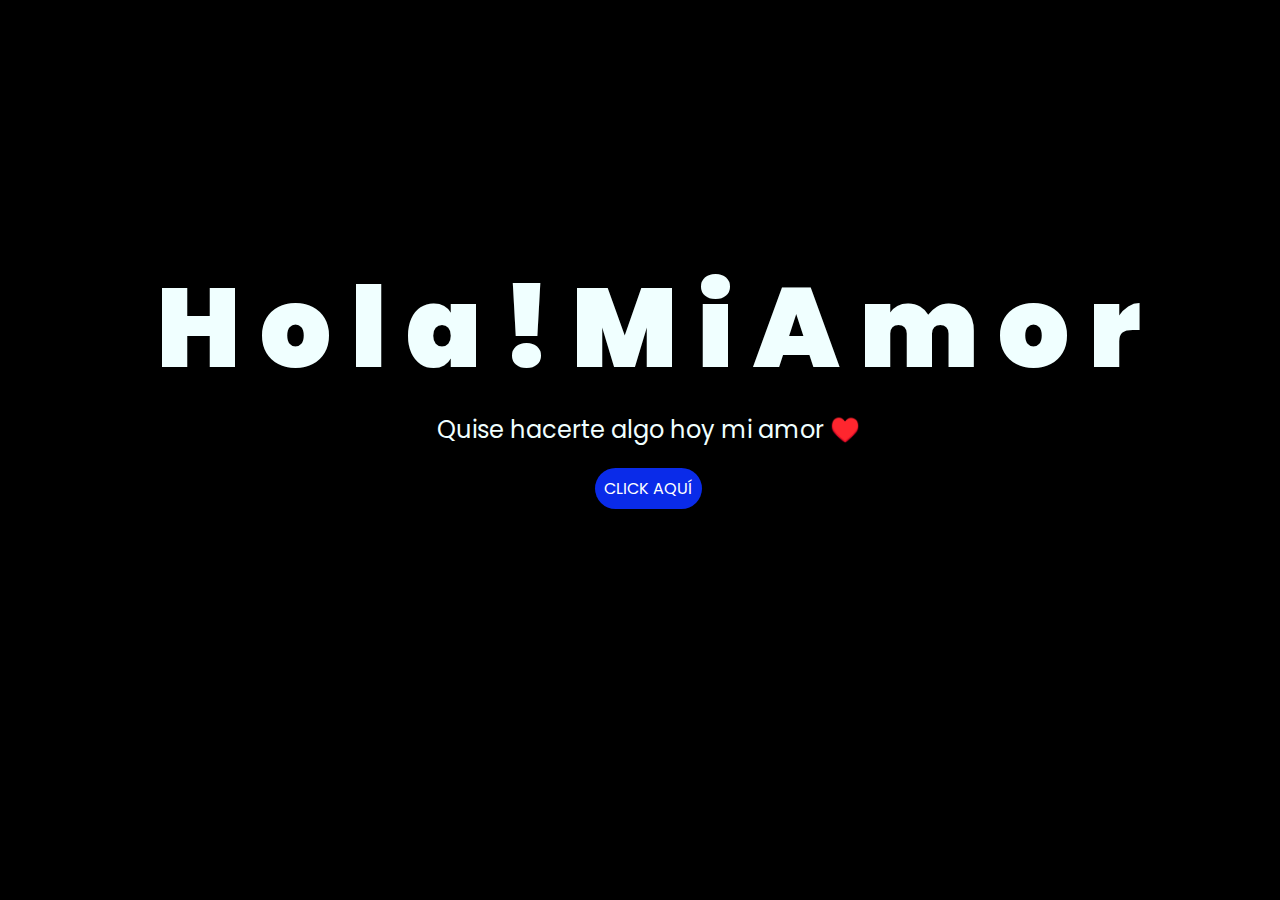
<file: index.html>
<!DOCTYPE html>
<html lang="es">

<head>
    <meta charset="UTF-8">
    <meta http-equiv="X-UA-Compatible" content="IE=edge">
    <meta name="viewport" content="width=device-width, initial-scale=1.0">
    <link rel="stylesheet" href="css/style.css">
    <link rel="icon" href="img/flowers.png" type="image/x-icon">
    <title>Flowers</title>
</head>

<body>
    <div class="greetings">
        <span>H</span>
        <span>o</span>
        <span>l</span>
        <span>a</span>
        <span>!</span>
        <span> </span>
        <span>M</span>
        <span>i</span>
        <span> </span>
        <span>A</span>
        <span>m</span>
        <span>o</span>
        <span>r</span>
    </div>
    <div class="description">
        <span>Quise hacerte algo hoy mi amor ♥️</span>
    </div>
    <div class="button">
        <button class="botones">
            <a href="flower.html" style="color: #fff;">CLICK AQUÍ</a>
        </button>
    </div>

</body>

</html>
</file>
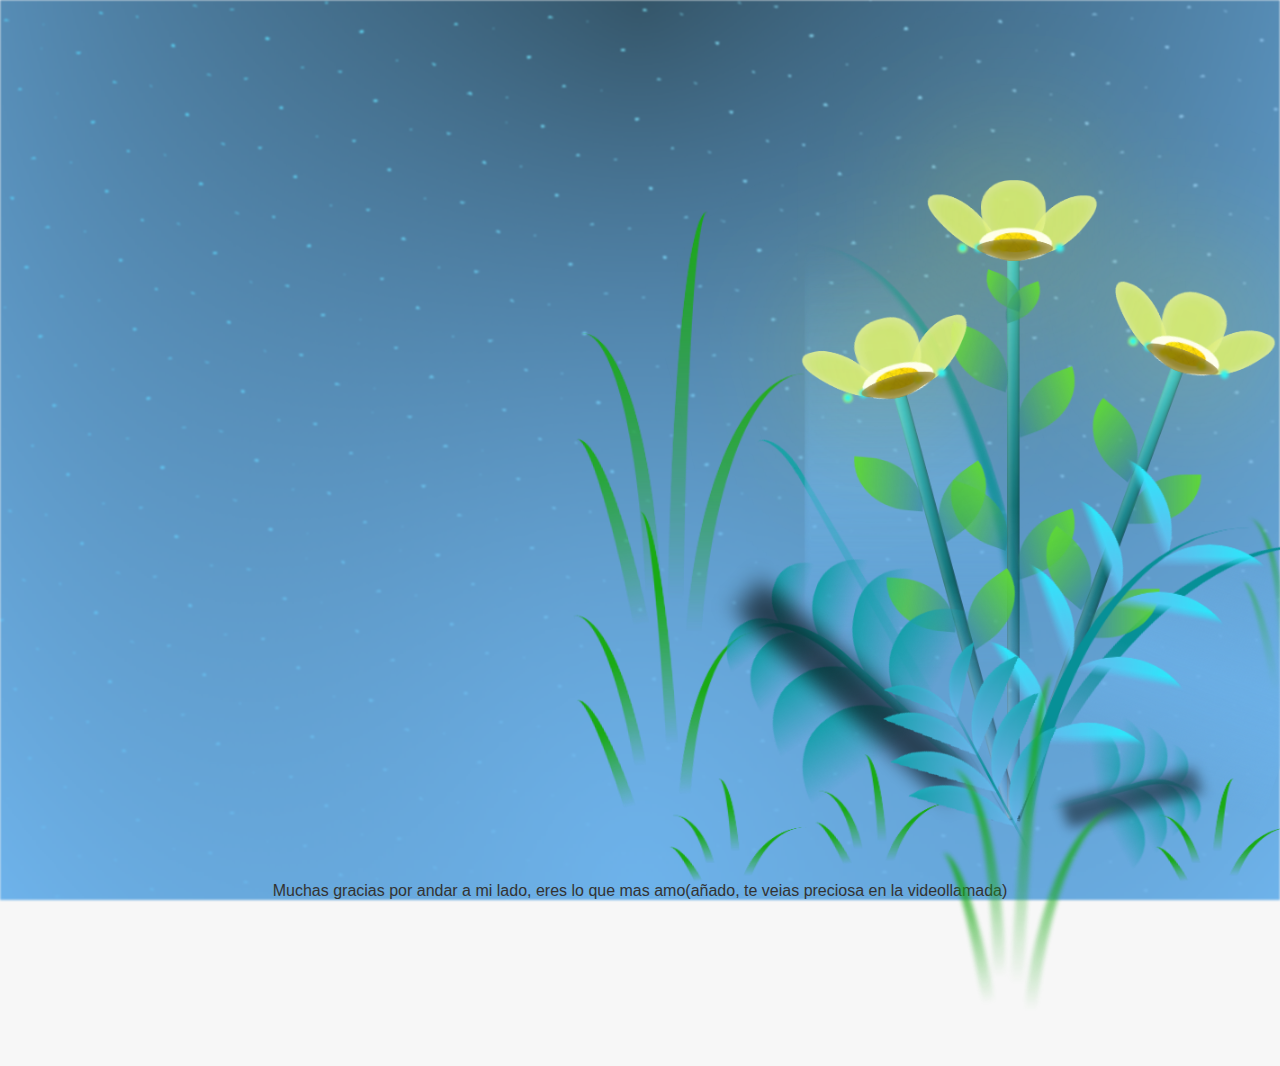
<file: flower.html>
<!DOCTYPE html>
<html lang="es">
  <head>
    <meta charset="UTF-8" />
    <meta http-equiv="X-UA-Compatible" content="IE=edge" />
    <meta name="viewport" content="width=device-width, initial-scale=1.0" />
    <link rel="stylesheet" href="css/main.css" />
    <link rel="icon" href="img/flowers.png" type="image/x-icon" />
    <title>Flower</title>
  </head>
  <body class="container">
    <audio src="sound/ChristianBasso&HaienQiu-Flowers.mp3" autoplay></audio>
    <div id="lyrics">
     
    </div>
    <h1 class="titulo">Una flor para otra flor (mi hermosa noviecita) KJSKJA </h1> <br> <br>
      Muchas gracias por andar a mi lado, eres lo que mas amo(añado, te veias preciosa en la videollamada)</h1>
  
    <div class="night"></div>
    <div class="flowers">
      <div class="flower flower--1">
        <div class="flower__leafs flower__leafs--1">
          <div class="flower__leaf flower__leaf--1"></div>
          <div class="flower__leaf flower__leaf--2"></div>
          <div class="flower__leaf flower__leaf--3"></div>
          <div class="flower__leaf flower__leaf--4"></div>
          <div class="flower__white-circle"></div>

          <div class="flower__light flower__light--1"></div>
          <div class="flower__light flower__light--2"></div>
          <div class="flower__light flower__light--3"></div>
          <div class="flower__light flower__light--4"></div>
          <div class="flower__light flower__light--5"></div>
          <div class="flower__light flower__light--6"></div>
          <div class="flower__light flower__light--7"></div>
          <div class="flower__light flower__light--8"></div>
        </div>
        <div class="flower__line">
          <div class="flower__line__leaf flower__line__leaf--1"></div>
          <div class="flower__line__leaf flower__line__leaf--2"></div>
          <div class="flower__line__leaf flower__line__leaf--3"></div>
          <div class="flower__line__leaf flower__line__leaf--4"></div>
          <div class="flower__line__leaf flower__line__leaf--5"></div>
          <div class="flower__line__leaf flower__line__leaf--6"></div>
        </div>
      </div>

      <div class="flower flower--2">
        <div class="flower__leafs flower__leafs--2">
          <div class="flower__leaf flower__leaf--1"></div>
          <div class="flower__leaf flower__leaf--2"></div>
          <div class="flower__leaf flower__leaf--3"></div>
          <div class="flower__leaf flower__leaf--4"></div>
          <div class="flower__white-circle"></div>

          <div class="flower__light flower__light--1"></div>
          <div class="flower__light flower__light--2"></div>
          <div class="flower__light flower__light--3"></div>
          <div class="flower__light flower__light--4"></div>
          <div class="flower__light flower__light--5"></div>
          <div class="flower__light flower__light--6"></div>
          <div class="flower__light flower__light--7"></div>
          <div class="flower__light flower__light--8"></div>
        </div>
        <div class="flower__line">
          <div class="flower__line__leaf flower__line__leaf--1"></div>
          <div class="flower__line__leaf flower__line__leaf--2"></div>
          <div class="flower__line__leaf flower__line__leaf--3"></div>
          <div class="flower__line__leaf flower__line__leaf--4"></div>
        </div>
      </div>

      <div class="flower flower--3">
        <div class="flower__leafs flower__leafs--3">
          <div class="flower__leaf flower__leaf--1"></div>
          <div class="flower__leaf flower__leaf--2"></div>
          <div class="flower__leaf flower__leaf--3"></div>
          <div class="flower__leaf flower__leaf--4"></div>
          <div class="flower__white-circle"></div>

          <div class="flower__light flower__light--1"></div>
          <div class="flower__light flower__light--2"></div>
          <div class="flower__light flower__light--3"></div>
          <div class="flower__light flower__light--4"></div>
          <div class="flower__light flower__light--5"></div>
          <div class="flower__light flower__light--6"></div>
          <div class="flower__light flower__light--7"></div>
          <div class="flower__light flower__light--8"></div>
        </div>
        <div class="flower__line">
          <div class="flower__line__leaf flower__line__leaf--1"></div>
          <div class="flower__line__leaf flower__line__leaf--2"></div>
          <div class="flower__line__leaf flower__line__leaf--3"></div>
          <div class="flower__line__leaf flower__line__leaf--4"></div>
        </div>
      </div>

      <div class="grow-ans" style="--d: 1.2s">
        <div class="flower__g-long">
          <div class="flower__g-long__top"></div>
          <div class="flower__g-long__bottom"></div>
        </div>
      </div>

      <div class="growing-grass">
        <div class="flower__grass flower__grass--1">
          <div class="flower__grass--top"></div>
          <div class="flower__grass--bottom"></div>
          <div class="flower__grass__leaf flower__grass__leaf--1"></div>
          <div class="flower__grass__leaf flower__grass__leaf--2"></div>
          <div class="flower__grass__leaf flower__grass__leaf--3"></div>
          <div class="flower__grass__leaf flower__grass__leaf--4"></div>
          <div class="flower__grass__leaf flower__grass__leaf--5"></div>
          <div class="flower__grass__leaf flower__grass__leaf--6"></div>
          <div class="flower__grass__leaf flower__grass__leaf--7"></div>
          <div class="flower__grass__leaf flower__grass__leaf--8"></div>
          <div class="flower__grass__overlay"></div>
        </div>
      </div>

      <div class="growing-grass">
        <div class="flower__grass flower__grass--2">
          <div class="flower__grass--top"></div>
          <div class="flower__grass--bottom"></div>
          <div class="flower__grass__leaf flower__grass__leaf--1"></div>
          <div class="flower__grass__leaf flower__grass__leaf--2"></div>
          <div class="flower__grass__leaf flower__grass__leaf--3"></div>
          <div class="flower__grass__leaf flower__grass__leaf--4"></div>
          <div class="flower__grass__leaf flower__grass__leaf--5"></div>
          <div class="flower__grass__leaf flower__grass__leaf--6"></div>
          <div class="flower__grass__leaf flower__grass__leaf--7"></div>
          <div class="flower__grass__leaf flower__grass__leaf--8"></div>
          <div class="flower__grass__overlay"></div>
        </div>
      </div>

      <div class="grow-ans" style="--d: 2.4s">
        <div class="flower__g-right flower__g-right--1">
          <div class="leaf"></div>
        </div>
      </div>

      <div class="grow-ans" style="--d: 2.8s">
        <div class="flower__g-right flower__g-right--2">
          <div class="leaf"></div>
        </div>
      </div>

      <div class="grow-ans" style="--d: 2.8s">
        <div class="flower__g-front">
          <div
            class="flower__g-front__leaf-wrapper flower__g-front__leaf-wrapper--1"
          >
            <div class="flower__g-front__leaf"></div>
          </div>
          <div
            class="flower__g-front__leaf-wrapper flower__g-front__leaf-wrapper--2"
          >
            <div class="flower__g-front__leaf"></div>
          </div>
          <div
            class="flower__g-front__leaf-wrapper flower__g-front__leaf-wrapper--3"
          >
            <div class="flower__g-front__leaf"></div>
          </div>
          <div
            class="flower__g-front__leaf-wrapper flower__g-front__leaf-wrapper--4"
          >
            <div class="flower__g-front__leaf"></div>
          </div>
          <div
            class="flower__g-front__leaf-wrapper flower__g-front__leaf-wrapper--5"
          >
            <div class="flower__g-front__leaf"></div>
          </div>
          <div
            class="flower__g-front__leaf-wrapper flower__g-front__leaf-wrapper--6"
          >
            <div class="flower__g-front__leaf"></div>
          </div>
          <div
            class="flower__g-front__leaf-wrapper flower__g-front__leaf-wrapper--7"
          >
            <div class="flower__g-front__leaf"></div>
          </div>
          <div
            class="flower__g-front__leaf-wrapper flower__g-front__leaf-wrapper--8"
          >
            <div class="flower__g-front__leaf"></div>
          </div>
          <div class="flower__g-front__line"></div>
        </div>
      </div>

      <div class="grow-ans" style="--d: 3.2s">
        <div class="flower__g-fr">
          <div class="leaf"></div>
          <div class="flower__g-fr__leaf flower__g-fr__leaf--1"></div>
          <div class="flower__g-fr__leaf flower__g-fr__leaf--2"></div>
          <div class="flower__g-fr__leaf flower__g-fr__leaf--3"></div>
          <div class="flower__g-fr__leaf flower__g-fr__leaf--4"></div>
          <div class="flower__g-fr__leaf flower__g-fr__leaf--5"></div>
          <div class="flower__g-fr__leaf flower__g-fr__leaf--6"></div>
          <div class="flower__g-fr__leaf flower__g-fr__leaf--7"></div>
          <div class="flower__g-fr__leaf flower__g-fr__leaf--8"></div>
        </div>
      </div>

      <div class="long-g long-g--0">
        <div class="grow-ans" style="--d: 3s">
          <div class="leaf leaf--0"></div>
        </div>
        <div class="grow-ans" style="--d: 2.2s">
          <div class="leaf leaf--1"></div>
        </div>
        <div class="grow-ans" style="--d: 3.4s">
          <div class="leaf leaf--2"></div>
        </div>
        <div class="grow-ans" style="--d: 3.6s">
          <div class="leaf leaf--3"></div>
        </div>
      </div>

      <div class="long-g long-g--1">
        <div class="grow-ans" style="--d: 3.6s">
          <div class="leaf leaf--0"></div>
        </div>
        <div class="grow-ans" style="--d: 3.8s">
          <div class="leaf leaf--1"></div>
        </div>
        <div class="grow-ans" style="--d: 4s">
          <div class="leaf leaf--2"></div>
        </div>
        <div class="grow-ans" style="--d: 4.2s">
          <div class="leaf leaf--3"></div>
        </div>
      </div>

      <div class="long-g long-g--2">
        <div class="grow-ans" style="--d: 4s">
          <div class="leaf leaf--0"></div>
        </div>
        <div class="grow-ans" style="--d: 4.2s">
          <div class="leaf leaf--1"></div>
        </div>
        <div class="grow-ans" style="--d: 4.4s">
          <div class="leaf leaf--2"></div>
        </div>
        <div class="grow-ans" style="--d: 4.6s">
          <div class="leaf leaf--3"></div>
        </div>
      </div>

      <div class="long-g long-g--3">
        <div class="grow-ans" style="--d: 4s">
          <div class="leaf leaf--0"></div>
        </div>
        <div class="grow-ans" style="--d: 4.2s">
          <div class="leaf leaf--1"></div>
        </div>
        <div class="grow-ans" style="--d: 3s">
          <div class="leaf leaf--2"></div>
        </div>
        <div class="grow-ans" style="--d: 3.6s">
          <div class="leaf leaf--3"></div>
        </div>
      </div>

      <div class="long-g long-g--4">
        <div class="grow-ans" style="--d: 4s">
          <div class="leaf leaf--0"></div>
        </div>
        <div class="grow-ans" style="--d: 4.2s">
          <div class="leaf leaf--1"></div>
        </div>
        <div class="grow-ans" style="--d: 3s">
          <div class="leaf leaf--2"></div>
        </div>
        <div class="grow-ans" style="--d: 3.6s">
          <div class="leaf leaf--3"></div>
        </div>
      </div>

      <div class="long-g long-g--5">
        <div class="grow-ans" style="--d: 4s">
          <div class="leaf leaf--0"></div>
        </div>
        <div class="grow-ans" style="--d: 4.2s">
          <div class="leaf leaf--1"></div>
        </div>
        <div class="grow-ans" style="--d: 3s">
          <div class="leaf leaf--2"></div>
        </div>
        <div class="grow-ans" style="--d: 3.6s">
          <div class="leaf leaf--3"></div>
        </div>
      </div>

      <div class="long-g long-g--6">
        <div class="grow-ans" style="--d: 4.2s">
          <div class="leaf leaf--0"></div>
        </div>
        <div class="grow-ans" style="--d: 4.4s">
          <div class="leaf leaf--1"></div>
        </div>
        <div class="grow-ans" style="--d: 4.6s">
          <div class="leaf leaf--2"></div>
        </div>
        <div class="grow-ans" style="--d: 4.8s">
          <div class="leaf leaf--3"></div>
        </div>
      </div>

      <div class="long-g long-g--7">
        <div class="grow-ans" style="--d: 3s">
          <div class="leaf leaf--0"></div>
        </div>
        <div class="grow-ans" style="--d: 3.2s">
          <div class="leaf leaf--1"></div>
        </div>
        <div class="grow-ans" style="--d: 3.5s">
          <div class="leaf leaf--2"></div>
        </div>
        <div class="grow-ans" style="--d: 3.6s">
          <div class="leaf leaf--3"></div>
        </div>
      </div>
    </div>
    <script src="anim.js"></script>
    <script src="main.js"></script>
  </body>
</html>
</file>
<file: css/style.css>
@import url('https://fonts.googleapis.com/css2?family=Poppins:ital,wght@0,500;1,900&display=swap');
*{
    font-family: 'Poppins',cursive;
}
body{
    color: azure;
    width: 100%;
    height: 82vh;
    display: flex;
    flex-direction: column;
    align-items: center;
    justify-content: center;
    background-color: black;
    /* padding-top: -30; */
}

.botones{
    padding: 9px;
    border-radius: 80px;
    background-color: transparent;
    border: none;
}

.botones a{
    background-color: #0a2be9;
    padding: 9px;
    border-radius: 80px;
    -webkit-border-radius: 80px;
    -moz-border-radius: 80px;
    -ms-border-radius: 80px;
    -o-border-radius: 80px;

}

.botones a:focus{
    background-color: rgb(50, 194, 194);
}

.greetings{
    font-size: 7rem;
    font-weight: 900;
}
.greetings > span{
    animation: glow 2.5s ease-in-out infinite;
}
@keyframes glow{
    0%, 100%{
        color: #fff;
        text-shadow: 0 0 12px #39c6d6, 0 0 50px #39c6d6, 0 0 100px #39c6d6;
    }
    10%, 90%{
        color: #111;
        text-shadow: none;
    }
}
.greetings > span:nth-child(2){
    animation-delay: .2s ;
}
.greetings > span:nth-child(3){
    animation-delay: .4s ;
}
.greetings > span:nth-child(4){
    animation-delay: .6s;
}
.greetings > span:nth-child(5){
    animation-delay: .8s;
}
.greetings > span:nth-child(6){
    animation-delay: 1s;
}

.description{
    font-size: 1.5rem;
    margin-bottom: 20px;
}

.button a{
    text-decoration: none;
    font-size: 1rem;
    color: #111;
}

@media screen and (max-width:574px){
    .greetings{
        display: block;
        font-size: 4rem;
        font-weight: 800;
        text-align: center;
    }
    .description{
        font-size: 2rem;
    }
    
    .button a{
        font-size: 1rem;
    }
}
</file>
<file: css/main.css>
*,
*::after,
*::before {
  padding: 0;
  margin: 0;
  box-sizing: border-box;
}

:root {
  --dark-color: #6eb3eb;
}

body {
  display: flex;
  align-items: flex-end;
  justify-content: center;
  min-height: 100vh;
  background-color: var(--dark-color);
  overflow: hidden;
  perspective: 1000px;
}

#lyrics {
  font-size: 28px;
  font-family: "Franklin Gothic Medium", "Arial Narrow", Arial, sans-serif;
  color: white;
  position: absolute;
  margin-bottom: 20%;
  z-index: 1;
  font-weight: bold;
  letter-spacing: 4px;
}
@media only screen and (max-width: 600px) {
  /* Estilos específicos para dispositivos con un ancho máximo de 600px */
  #lyrics {
      font-size: 14px; /* Reduce el tamaño del texto para dispositivos más pequeños */
      margin-bottom: 530px;
      letter-spacing: 3px;
  }

}
.titulo {
  margin-bottom: 180px;
  font-family: "Arial Narrow", Arial, sans-serif;
  color: rgb(255, 94, 0);
  position: absolute;
  font-weight: bold;
  letter-spacing: 10px;
  opacity: 0;
  animation: fadeIn 3s ease-in-out forwards;
  text-align: center;
}
@keyframes fadeIn {
  from {
    opacity: 0;
  }
  to {
    opacity: 1;
  }
}

.night {
  z-index: -1;
  position: absolute;
  left: 50%;
  top: 0;
  transform: translateX(-50%);
  width: 100%;
  height: 100%;
  filter: blur(0.1vmin);
  background-image: radial-gradient(
      ellipse at top,
      transparent 0%,
      var(--dark-color)
    ),
    radial-gradient(
      ellipse at bottom,
      var(--dark-color),
      rgba(145, 233, 255, 0.2)
    ),
    repeating-linear-gradient(
      220deg,
      rgb(0, 0, 0) 0px,
      rgb(0, 0, 0) 19px,
      transparent 19px,
      transparent 22px
    ),
    repeating-linear-gradient(
      189deg,
      rgb(0, 0, 0) 0px,
      rgb(0, 0, 0) 19px,
      transparent 19px,
      transparent 22px
    ),
    repeating-linear-gradient(
      148deg,
      rgb(0, 0, 0) 0px,
      rgb(0, 0, 0) 19px,
      transparent 19px,
      transparent 22px
    ),
    linear-gradient(90deg, rgb(0, 255, 250), rgb(240, 240, 240));
}

.flowers {
  position: relative;
  transform: scale(0.9);
  /*margin-bottom: 100px;
  */
}

@media only screen and (max-width: 600px) {
  /* Estilos específicos para dispositivos con un ancho máximo de 600px */
.flowers {
      font-size: 14px;
      margin-bottom: 35%;
      letter-spacing: 3px;
      transform: scale(1.0);
}

}

.flower {
  position: absolute;
  bottom: 10vmin;
  transform-origin: bottom center;
  z-index: 10;
  --fl-speed: 0.8s;
}
.flower--1 {
  -webkit-animation: moving-flower-1 4s linear infinite;
  animation: moving-flower-1 4s linear infinite;
}
.flower--1 .flower__line {
  height: 70vmin;
  -webkit-animation-delay: 0.3s;
  animation-delay: 0.3s;
}
.flower--1 .flower__line__leaf--1 {
  -webkit-animation: blooming-leaf-right var(--fl-speed) 1.6s backwards;
  animation: blooming-leaf-right var(--fl-speed) 1.6s backwards;
}
.flower--1 .flower__line__leaf--2 {
  -webkit-animation: blooming-leaf-right var(--fl-speed) 1.4s backwards;
  animation: blooming-leaf-right var(--fl-speed) 1.4s backwards;
}
.flower--1 .flower__line__leaf--3 {
  -webkit-animation: blooming-leaf-left var(--fl-speed) 1.2s backwards;
  animation: blooming-leaf-left var(--fl-speed) 1.2s backwards;
}
.flower--1 .flower__line__leaf--4 {
  -webkit-animation: blooming-leaf-left var(--fl-speed) 1s backwards;
  animation: blooming-leaf-left var(--fl-speed) 1s backwards;
}
.flower--1 .flower__line__leaf--5 {
  -webkit-animation: blooming-leaf-right var(--fl-speed) 1.8s backwards;
  animation: blooming-leaf-right var(--fl-speed) 1.8s backwards;
}
.flower--1 .flower__line__leaf--6 {
  -webkit-animation: blooming-leaf-left var(--fl-speed) 2s backwards;
  animation: blooming-leaf-left var(--fl-speed) 2s backwards;
}
.flower--2 {
  left: 50%;
  transform: rotate(20deg);
  -webkit-animation: moving-flower-2 4s linear infinite;
  animation: moving-flower-2 4s linear infinite;
}
.flower--2 .flower__line {
  height: 60vmin;
  -webkit-animation-delay: 0.6s;
  animation-delay: 0.6s;
}
.flower--2 .flower__line__leaf--1 {
  -webkit-animation: blooming-leaf-right var(--fl-speed) 1.9s backwards;
  animation: blooming-leaf-right var(--fl-speed) 1.9s backwards;
}
.flower--2 .flower__line__leaf--2 {
  -webkit-animation: blooming-leaf-right var(--fl-speed) 1.7s backwards;
  animation: blooming-leaf-right var(--fl-speed) 1.7s backwards;
}
.flower--2 .flower__line__leaf--3 {
  -webkit-animation: blooming-leaf-left var(--fl-speed) 1.5s backwards;
  animation: blooming-leaf-left var(--fl-speed) 1.5s backwards;
}
.flower--2 .flower__line__leaf--4 {
  -webkit-animation: blooming-leaf-left var(--fl-speed) 1.3s backwards;
  animation: blooming-leaf-left var(--fl-speed) 1.3s backwards;
}
.flower--3 {
  left: 50%;
  transform: rotate(-15deg);
  -webkit-animation: moving-flower-3 4s linear infinite;
  animation: moving-flower-3 4s linear infinite;
}
.flower--3 .flower__line {
  -webkit-animation-delay: 0.9s;
  animation-delay: 0.9s;
}
.flower--3 .flower__line__leaf--1 {
  -webkit-animation: blooming-leaf-right var(--fl-speed) 2.5s backwards;
  animation: blooming-leaf-right var(--fl-speed) 2.5s backwards;
}
.flower--3 .flower__line__leaf--2 {
  -webkit-animation: blooming-leaf-right var(--fl-speed) 2.3s backwards;
  animation: blooming-leaf-right var(--fl-speed) 2.3s backwards;
}
.flower--3 .flower__line__leaf--3 {
  -webkit-animation: blooming-leaf-left var(--fl-speed) 2.1s backwards;
  animation: blooming-leaf-left var(--fl-speed) 2.1s backwards;
}
.flower--3 .flower__line__leaf--4 {
  -webkit-animation: blooming-leaf-left var(--fl-speed) 1.9s backwards;
  animation: blooming-leaf-left var(--fl-speed) 1.9s backwards;
}
.flower__leafs {
  position: relative;
  -webkit-animation: blooming-flower 2s backwards;
  animation: blooming-flower 2s backwards;
}
.flower__leafs--1 {
  -webkit-animation-delay: 1.1s;
  animation-delay: 1.1s;
}
.flower__leafs--2 {
  -webkit-animation-delay: 1.4s;
  animation-delay: 1.4s;
}
.flower__leafs--3 {
  -webkit-animation-delay: 1.7s;
  animation-delay: 1.7s;
}
.flower__leafs::after {
  content: "";
  position: absolute;
  left: 0;
  top: 0;
  transform: translate(-50%, -100%);
  width: 8vmin;
  height: 8vmin;
  background-color: #f9fd25;
  /* background-color: #fd2525; */
  filter: blur(10vmin);
}
.flower__leaf {
  position: absolute;
  bottom: 0;
  left: 50%;
  width: 8vmin;
  height: 11vmin;
  border-radius: 51% 49% 47% 53%/44% 45% 55% 69%;
  background-color: #253bfd;
  background-color: #d7ec77;
  transform-origin: bottom center;
  opacity: 0.9;
  box-shadow: inset 0 0 2vmin rgba(255, 255, 255, 0.5);
}
.flower__leaf--1 {
  transform: translate(-10%, 1%) rotateY(40deg) rotateX(-50deg);
}
.flower__leaf--2 {
  transform: translate(-50%, -4%) rotateX(40deg);
}
.flower__leaf--3 {
  transform: translate(-90%, 0%) rotateY(45deg) rotateX(50deg);
}
.flower__leaf--4 {
  width: 8vmin;
  height: 8vmin;
  transform-origin: bottom left;
  border-radius: 4vmin 10vmin 4vmin 4vmin;
  transform: translate(0%, 18%) rotateX(70deg) rotate(-43deg);
  background-color: #7c6901;
  z-index: 1;
  opacity: 0.8;
}
.flower__white-circle {
  position: absolute;
  left: -3.5vmin;
  top: -3vmin;
  width: 9vmin;
  height: 4vmin;
  border-radius: 50%;
  background-color: #fff;
}
.flower__white-circle::after {
  content: "";
  position: absolute;
  left: 50%;
  top: 45%;
  transform: translate(-50%, -50%);
  width: 60%;
  height: 60%;
  border-radius: inherit;
  background-image: repeating-linear-gradient(
      135deg,
      rgba(0, 0, 0, 0.03) 0px,
      rgba(0, 0, 0, 0.03) 1px,
      transparent 1px,
      transparent 12px
    ),
    repeating-linear-gradient(
      45deg,
      rgba(0, 0, 0, 0.03) 0px,
      rgba(0, 0, 0, 0.03) 1px,
      transparent 1px,
      transparent 12px
    ),
    repeating-linear-gradient(
      67.5deg,
      rgba(0, 0, 0, 0.03) 0px,
      rgba(0, 0, 0, 0.03) 1px,
      transparent 1px,
      transparent 12px
    ),
    repeating-linear-gradient(
      135deg,
      rgba(0, 0, 0, 0.03) 0px,
      rgba(0, 0, 0, 0.03) 1px,
      transparent 1px,
      transparent 12px
    ),
    repeating-linear-gradient(
      45deg,
      rgba(0, 0, 0, 0.03) 0px,
      rgba(0, 0, 0, 0.03) 1px,
      transparent 1px,
      transparent 12px
    ),
    repeating-linear-gradient(
      112.5deg,
      rgba(0, 0, 0, 0.03) 0px,
      rgba(0, 0, 0, 0.03) 1px,
      transparent 1px,
      transparent 12px
    ),
    repeating-linear-gradient(
      112.5deg,
      rgba(0, 0, 0, 0.03) 0px,
      rgba(0, 0, 0, 0.03) 1px,
      transparent 1px,
      transparent 12px
    ),
    repeating-linear-gradient(
      45deg,
      rgba(0, 0, 0, 0.03) 0px,
      rgba(0, 0, 0, 0.03) 1px,
      transparent 1px,
      transparent 12px
    ),
    repeating-linear-gradient(
      22.5deg,
      rgba(0, 0, 0, 0.03) 0px,
      rgba(0, 0, 0, 0.03) 1px,
      transparent 1px,
      transparent 12px
    ),
    repeating-linear-gradient(
      45deg,
      rgba(0, 0, 0, 0.03) 0px,
      rgba(0, 0, 0, 0.03) 1px,
      transparent 1px,
      transparent 12px
    ),
    repeating-linear-gradient(
      22.5deg,
      rgba(0, 0, 0, 0.03) 0px,
      rgba(0, 0, 0, 0.03) 1px,
      transparent 1px,
      transparent 12px
    ),
    repeating-linear-gradient(
      135deg,
      rgba(0, 0, 0, 0.03) 0px,
      rgba(0, 0, 0, 0.03) 1px,
      transparent 1px,
      transparent 12px
    ),
    repeating-linear-gradient(
      157.5deg,
      rgba(0, 0, 0, 0.03) 0px,
      rgba(0, 0, 0, 0.03) 1px,
      transparent 1px,
      transparent 12px
    ),
    repeating-linear-gradient(
      67.5deg,
      rgba(0, 0, 0, 0.03) 0px,
      rgba(0, 0, 0, 0.03) 1px,
      transparent 1px,
      transparent 12px
    ),
    repeating-linear-gradient(
      67.5deg,
      rgba(0, 0, 0, 0.03) 0px,
      rgba(0, 0, 0, 0.03) 1px,
      transparent 1px,
      transparent 12px
    ),
    linear-gradient(90deg, rgb(255, 235, 18), rgb(255, 206, 0));
}
.flower__line {
  height: 55vmin;
  width: 1.5vmin;
  background-image: linear-gradient(
      to left,
      rgba(0, 0, 0, 0.2),
      transparent,
      rgba(255, 255, 255, 0.2)
    ),
    linear-gradient(to top, transparent 10%, #14757a, #39c6d6);
  box-shadow: inset 0 0 2px rgba(0, 0, 0, 0.5);
  -webkit-animation: grow-flower-tree 4s backwards;
  animation: grow-flower-tree 4s backwards;
}
.flower__line__leaf {
  --w: 7vmin;
  --h: calc(var(--w) + 2vmin);
  position: absolute;
  top: 20%;
  left: 90%;
  width: var(--w);
  height: var(--h);
  border-top-right-radius: var(--h);
  border-bottom-left-radius: var(--h);
  background-image: linear-gradient(to top, rgba(20, 117, 122, 0.4), #5ed639);
}
.flower__line__leaf--1 {
  transform: rotate(70deg) rotateY(30deg);
}
.flower__line__leaf--2 {
  top: 45%;
  transform: rotate(70deg) rotateY(30deg);
}
.flower__line__leaf--3,
.flower__line__leaf--4,
.flower__line__leaf--6 {
  border-top-right-radius: 0;
  border-bottom-left-radius: 0;
  border-top-left-radius: var(--h);
  border-bottom-right-radius: var(--h);
  left: -460%;
  top: 12%;
  transform: rotate(-70deg) rotateY(30deg);
}
.flower__line__leaf--4 {
  top: 40%;
}
.flower__line__leaf--5 {
  top: 0;
  transform-origin: left;
  transform: rotate(70deg) rotateY(30deg) scale(0.6);
}
.flower__line__leaf--6 {
  top: -2%;
  left: -450%;
  transform-origin: right;
  transform: rotate(-70deg) rotateY(30deg) scale(0.6);
}
.flower__light {
  position: absolute;
  bottom: 0vmin;
  width: 1vmin;
  height: 1vmin;
  background-color: rgb(255, 251, 0);
  border-radius: 50%;
  filter: blur(0.2vmin);
  -webkit-animation: light-ans 4s linear infinite backwards;
  animation: light-ans 4s linear infinite backwards;
}
.flower__light:nth-child(odd) {
  background-color: #23f0ff;
}
.flower__light--1 {
  left: -2vmin;
  -webkit-animation-delay: 1s;
  animation-delay: 1s;
}
.flower__light--2 {
  left: 3vmin;
  -webkit-animation-delay: 0.5s;
  animation-delay: 0.5s;
}
.flower__light--3 {
  left: -6vmin;
  -webkit-animation-delay: 0.3s;
  animation-delay: 0.3s;
}
.flower__light--4 {
  left: 6vmin;
  -webkit-animation-delay: 0.9s;
  animation-delay: 0.9s;
}
.flower__light--5 {
  left: -1vmin;
  -webkit-animation-delay: 1.5s;
  animation-delay: 1.5s;
}
.flower__light--6 {
  left: -4vmin;
  -webkit-animation-delay: 3s;
  animation-delay: 3s;
}
.flower__light--7 {
  left: 3vmin;
  -webkit-animation-delay: 2s;
  animation-delay: 2s;
}
.flower__light--8 {
  left: -6vmin;
  -webkit-animation-delay: 3.5s;
  animation-delay: 3.5s;
}
.flower__grass {
  --c: #159faa;
  --line-w: 1.5vmin;
  position: absolute;
  bottom: 12vmin;
  left: -7vmin;
  display: flex;
  flex-direction: column;
  align-items: flex-end;
  z-index: 20;
  transform-origin: bottom center;
  transform: rotate(-48deg) rotateY(40deg);
}
.flower__grass--1 {
  -webkit-animation: moving-grass 2s linear infinite;
  animation: moving-grass 2s linear infinite;
}
.flower__grass--2 {
  left: 2vmin;
  bottom: 10vmin;
  transform: scale(0.5) rotate(75deg) rotateX(10deg) rotateY(-200deg);
  opacity: 0.8;
  z-index: 0;
  -webkit-animation: moving-grass--2 1.5s linear infinite;
  animation: moving-grass--2 1.5s linear infinite;
}
.flower__grass--top {
  width: 7vmin;
  height: 10vmin;
  border-top-right-radius: 100%;
  border-right: var(--line-w) solid var(--c);
  transform-origin: bottom center;
  transform: rotate(-2deg);
}
.flower__grass--bottom {
  margin-top: -2px;
  width: var(--line-w);
  height: 25vmin;
  background-image: linear-gradient(to top, transparent, var(--c));
}
.flower__grass__leaf {
  --size: 10vmin;
  position: absolute;
  width: calc(var(--size) * 2.1);
  height: var(--size);
  border-top-left-radius: var(--size);
  border-top-right-radius: var(--size);
  background-image: linear-gradient(
    to top,
    transparent,
    transparent 30%,
    var(--c)
  );
  z-index: 100;
}
.flower__grass__leaf--1 {
  top: -6%;
  left: 30%;
  --size: 6vmin;
  transform: rotate(-20deg);
  -webkit-animation: growing-grass-ans--1 2s 2.6s backwards;
  animation: growing-grass-ans--1 2s 2.6s backwards;
}
@-webkit-keyframes growing-grass-ans--1 {
  0% {
    transform-origin: bottom left;
    transform: rotate(-20deg) scale(0);
  }
}
@keyframes growing-grass-ans--1 {
  0% {
    transform-origin: bottom left;
    transform: rotate(-20deg) scale(0);
  }
}
.flower__grass__leaf--2 {
  top: -5%;
  left: -110%;
  --size: 6vmin;
  transform: rotate(10deg);
  -webkit-animation: growing-grass-ans--2 2s 2.4s linear backwards;
  animation: growing-grass-ans--2 2s 2.4s linear backwards;
}
@-webkit-keyframes growing-grass-ans--2 {
  0% {
    transform-origin: bottom right;
    transform: rotate(10deg) scale(0);
  }
}
@keyframes growing-grass-ans--2 {
  0% {
    transform-origin: bottom right;
    transform: rotate(10deg) scale(0);
  }
}
.flower__grass__leaf--3 {
  top: 5%;
  left: 60%;
  --size: 8vmin;
  transform: rotate(-18deg) rotateX(-20deg);
  -webkit-animation: growing-grass-ans--3 2s 2.2s linear backwards;
  animation: growing-grass-ans--3 2s 2.2s linear backwards;
}
@-webkit-keyframes growing-grass-ans--3 {
  0% {
    transform-origin: bottom left;
    transform: rotate(-18deg) rotateX(-20deg) scale(0);
  }
}
@keyframes growing-grass-ans--3 {
  0% {
    transform-origin: bottom left;
    transform: rotate(-18deg) rotateX(-20deg) scale(0);
  }
}
.flower__grass__leaf--4 {
  top: 6%;
  left: -135%;
  --size: 8vmin;
  transform: rotate(2deg);
  -webkit-animation: growing-grass-ans--4 2s 2s linear backwards;
  animation: growing-grass-ans--4 2s 2s linear backwards;
}
@-webkit-keyframes growing-grass-ans--4 {
  0% {
    transform-origin: bottom right;
    transform: rotate(2deg) scale(0);
  }
}
@keyframes growing-grass-ans--4 {
  0% {
    transform-origin: bottom right;
    transform: rotate(2deg) scale(0);
  }
}
.flower__grass__leaf--5 {
  top: 20%;
  left: 60%;
  --size: 10vmin;
  transform: rotate(-24deg) rotateX(-20deg);
  -webkit-animation: growing-grass-ans--5 2s 1.8s linear backwards;
  animation: growing-grass-ans--5 2s 1.8s linear backwards;
}
@-webkit-keyframes growing-grass-ans--5 {
  0% {
    transform-origin: bottom left;
    transform: rotate(-24deg) rotateX(-20deg) scale(0);
  }
}
@keyframes growing-grass-ans--5 {
  0% {
    transform-origin: bottom left;
    transform: rotate(-24deg) rotateX(-20deg) scale(0);
  }
}
.flower__grass__leaf--6 {
  top: 22%;
  left: -180%;
  --size: 10vmin;
  transform: rotate(10deg);
  -webkit-animation: growing-grass-ans--6 2s 1.6s linear backwards;
  animation: growing-grass-ans--6 2s 1.6s linear backwards;
}
@-webkit-keyframes growing-grass-ans--6 {
  0% {
    transform-origin: bottom right;
    transform: rotate(10deg) scale(0);
  }
}
@keyframes growing-grass-ans--6 {
  0% {
    transform-origin: bottom right;
    transform: rotate(10deg) scale(0);
  }
}
.flower__grass__leaf--7 {
  top: 39%;
  left: 70%;
  --size: 10vmin;
  transform: rotate(-10deg);
  -webkit-animation: growing-grass-ans--7 2s 1.4s linear backwards;
  animation: growing-grass-ans--7 2s 1.4s linear backwards;
}
@-webkit-keyframes growing-grass-ans--7 {
  0% {
    transform-origin: bottom left;
    transform: rotate(-10deg) scale(0);
  }
}
@keyframes growing-grass-ans--7 {
  0% {
    transform-origin: bottom left;
    transform: rotate(-10deg) scale(0);
  }
}
.flower__grass__leaf--8 {
  top: 40%;
  left: -215%;
  --size: 11vmin;
  transform: rotate(10deg);
  -webkit-animation: growing-grass-ans--8 2s 1.2s linear backwards;
  animation: growing-grass-ans--8 2s 1.2s linear backwards;
}
@-webkit-keyframes growing-grass-ans--8 {
  0% {
    transform-origin: bottom right;
    transform: rotate(10deg) scale(0);
  }
}
@keyframes growing-grass-ans--8 {
  0% {
    transform-origin: bottom right;
    transform: rotate(10deg) scale(0);
  }
}
.flower__grass__overlay {
  position: absolute;
  top: -10%;
  right: 0%;
  width: 100%;
  height: 100%;
  background-color: rgba(0, 0, 0, 0.6);
  filter: blur(1.5vmin);
  z-index: 100;
}
.flower__g-long {
  --w: 2vmin;
  --h: 6vmin;
  --c: #159faa;
  position: absolute;
  bottom: 10vmin;
  left: -3vmin;
  transform-origin: bottom center;
  transform: rotate(-30deg) rotateY(-20deg);
  display: flex;
  flex-direction: column;
  align-items: flex-end;
  -webkit-animation: flower-g-long-ans 3s linear infinite;
  animation: flower-g-long-ans 3s linear infinite;
}
@-webkit-keyframes flower-g-long-ans {
  0%,
  100% {
    transform: rotate(-30deg) rotateY(-20deg);
  }
  50% {
    transform: rotate(-32deg) rotateY(-20deg);
  }
}
@keyframes flower-g-long-ans {
  0%,
  100% {
    transform: rotate(-30deg) rotateY(-20deg);
  }
  50% {
    transform: rotate(-32deg) rotateY(-20deg);
  }
}
.flower__g-long__top {
  top: calc(var(--h) * -1);
  width: calc(var(--w) + 1vmin);
  height: var(--h);
  border-top-right-radius: 100%;
  border-right: 0.7vmin solid var(--c);
  transform: translate(-0.7vmin, 1vmin);
}
.flower__g-long__bottom {
  width: var(--w);
  height: 50vmin;
  transform-origin: bottom center;
  background-image: linear-gradient(to top, transparent 30%, var(--c));
  box-shadow: inset 0 0 2px rgba(0, 0, 0, 0.5);
  -webkit-clip-path: polygon(35% 0, 65% 1%, 100% 100%, 0% 100%);
  clip-path: polygon(35% 0, 65% 1%, 100% 100%, 0% 100%);
}
.flower__g-right {
  position: absolute;
  bottom: 6vmin;
  left: -2vmin;
  transform-origin: bottom left;
  transform: rotate(20deg);
}
.flower__g-right .leaf {
  width: 30vmin;
  height: 50vmin;
  border-top-left-radius: 100%;
  border-left: 2vmin solid #079097;
  background-image: linear-gradient(
    to bottom,
    transparent,
    var(--dark-color) 60%
  );
  -webkit-mask-image: linear-gradient(to top, transparent 30%, #079097 60%);
}
.flower__g-right--1 {
  -webkit-animation: flower-g-right-ans 2.5s linear infinite;
  animation: flower-g-right-ans 2.5s linear infinite;
}
.flower__g-right--2 {
  left: 5vmin;
  transform: rotateY(-180deg);
  -webkit-animation: flower-g-right-ans--2 3s linear infinite;
  animation: flower-g-right-ans--2 3s linear infinite;
}
.flower__g-right--2 .leaf {
  height: 75vmin;
  filter: blur(0.3vmin);
  opacity: 0.8;
}
@-webkit-keyframes flower-g-right-ans {
  0%,
  100% {
    transform: rotate(20deg);
  }
  50% {
    transform: rotate(24deg) rotateX(-20deg);
  }
}
@keyframes flower-g-right-ans {
  0%,
  100% {
    transform: rotate(20deg);
  }
  50% {
    transform: rotate(24deg) rotateX(-20deg);
  }
}
@-webkit-keyframes flower-g-right-ans--2 {
  0%,
  100% {
    transform: rotateY(-180deg) rotate(0deg) rotateX(-20deg);
  }
  50% {
    transform: rotateY(-180deg) rotate(6deg) rotateX(-20deg);
  }
}
@keyframes flower-g-right-ans--2 {
  0%,
  100% {
    transform: rotateY(-180deg) rotate(0deg) rotateX(-20deg);
  }
  50% {
    transform: rotateY(-180deg) rotate(6deg) rotateX(-20deg);
  }
}
.flower__g-front {
  position: absolute;
  bottom: 6vmin;
  left: 2.5vmin;
  z-index: 100;
  transform-origin: bottom center;
  transform: rotate(-28deg) rotateY(30deg) scale(1.04);
  -webkit-animation: flower__g-front-ans 2s linear infinite;
  animation: flower__g-front-ans 2s linear infinite;
}
@-webkit-keyframes flower__g-front-ans {
  0%,
  100% {
    transform: rotate(-28deg) rotateY(30deg) scale(1.04);
  }
  50% {
    transform: rotate(-35deg) rotateY(40deg) scale(1.04);
  }
}
@keyframes flower__g-front-ans {
  0%,
  100% {
    transform: rotate(-28deg) rotateY(30deg) scale(1.04);
  }
  50% {
    transform: rotate(-35deg) rotateY(40deg) scale(1.04);
  }
}
.flower__g-front__line {
  width: 0.3vmin;
  height: 20vmin;
  background-image: linear-gradient(
    to top,
    transparent,
    #079097,
    transparent 100%
  );
  position: relative;
}
.flower__g-front__leaf-wrapper {
  position: absolute;
  top: 0;
  left: 0;
  transform-origin: bottom left;
  transform: rotate(10deg);
}
.flower__g-front__leaf-wrapper:nth-child(even) {
  left: 0vmin;
  transform: rotateY(-180deg) rotate(5deg);
  -webkit-animation: flower__g-front__leaf-left-ans 1s ease-in backwards;
  animation: flower__g-front__leaf-left-ans 1s ease-in backwards;
}
.flower__g-front__leaf-wrapper:nth-child(odd) {
  -webkit-animation: flower__g-front__leaf-ans 1s ease-in backwards;
  animation: flower__g-front__leaf-ans 1s ease-in backwards;
}
.flower__g-front__leaf-wrapper--1 {
  top: -8vmin;
  transform: scale(0.7);
  -webkit-animation: flower__g-front__leaf-ans 1s 5.5s ease-in backwards !important;
  animation: flower__g-front__leaf-ans 1s 5.5s ease-in backwards !important;
}
.flower__g-front__leaf-wrapper--2 {
  top: -8vmin;
  transform: rotateY(-180deg) scale(0.7) !important;
  -webkit-animation: flower__g-front__leaf-left-ans-2 1s 4.6s ease-in backwards !important;
  animation: flower__g-front__leaf-left-ans-2 1s 4.6s ease-in backwards !important;
}
.flower__g-front__leaf-wrapper--3 {
  top: -3vmin;
  -webkit-animation: flower__g-front__leaf-ans 1s 4.6s ease-in backwards;
  animation: flower__g-front__leaf-ans 1s 4.6s ease-in backwards;
}
.flower__g-front__leaf-wrapper--4 {
  top: -3vmin;
  transform: rotateY(-180deg) scale(0.9) !important;
  -webkit-animation: flower__g-front__leaf-left-ans-2 1s 4.6s ease-in backwards !important;
  animation: flower__g-front__leaf-left-ans-2 1s 4.6s ease-in backwards !important;
}
@-webkit-keyframes flower__g-front__leaf-left-ans-2 {
  0% {
    transform: rotateY(-180deg) scale(0);
  }
}
@keyframes flower__g-front__leaf-left-ans-2 {
  0% {
    transform: rotateY(-180deg) scale(0);
  }
}
.flower__g-front__leaf-wrapper--5,
.flower__g-front__leaf-wrapper--6 {
  top: 2vmin;
}
.flower__g-front__leaf-wrapper--7,
.flower__g-front__leaf-wrapper--8 {
  top: 6.5vmin;
}
.flower__g-front__leaf-wrapper--2 {
  -webkit-animation-delay: 5.2s !important;
  animation-delay: 5.2s !important;
}
.flower__g-front__leaf-wrapper--3 {
  -webkit-animation-delay: 4.9s !important;
  animation-delay: 4.9s !important;
}
.flower__g-front__leaf-wrapper--5 {
  -webkit-animation-delay: 4.3s !important;
  animation-delay: 4.3s !important;
}
.flower__g-front__leaf-wrapper--6 {
  -webkit-animation-delay: 4.1s !important;
  animation-delay: 4.1s !important;
}
.flower__g-front__leaf-wrapper--7 {
  -webkit-animation-delay: 3.8s !important;
  animation-delay: 3.8s !important;
}
.flower__g-front__leaf-wrapper--8 {
  -webkit-animation-delay: 3.5s !important;
  animation-delay: 3.5s !important;
}
@-webkit-keyframes flower__g-front__leaf-ans {
  0% {
    transform: rotate(10deg) scale(0);
  }
}
@keyframes flower__g-front__leaf-ans {
  0% {
    transform: rotate(10deg) scale(0);
  }
}
@-webkit-keyframes flower__g-front__leaf-left-ans {
  0% {
    transform: rotateY(-180deg) rotate(5deg) scale(0);
  }
}
@keyframes flower__g-front__leaf-left-ans {
  0% {
    transform: rotateY(-180deg) rotate(5deg) scale(0);
  }
}
.flower__g-front__leaf {
  width: 10vmin;
  height: 10vmin;
  border-radius: 100% 0% 0% 100%/100% 100% 0% 0%;
  box-shadow: inset 0 2px 1vmin hsla(184deg, 97%, 58%, 0.2);
  background-image: linear-gradient(
      to bottom left,
      transparent,
      var(--dark-color)
    ),
    linear-gradient(to bottom right, #159faa 50%, transparent 50%, transparent);
  -webkit-mask-image: linear-gradient(
    to bottom right,
    #159faa 50%,
    transparent 50%,
    transparent
  );
  mask-image: linear-gradient(
    to bottom right,
    #159faa 50%,
    transparent 50%,
    transparent
  );
}
.flower__g-fr {
  position: absolute;
  bottom: -4vmin;
  left: vmin;
  transform-origin: bottom left;
  z-index: 10;
  -webkit-animation: flower__g-fr-ans 2s linear infinite;
  animation: flower__g-fr-ans 2s linear infinite;
}
@-webkit-keyframes flower__g-fr-ans {
  0%,
  100% {
    transform: rotate(2deg);
  }
  50% {
    transform: rotate(4deg);
  }
}
@keyframes flower__g-fr-ans {
  0%,
  100% {
    transform: rotate(2deg);
  }
  50% {
    transform: rotate(4deg);
  }
}
.flower__g-fr .leaf {
  width: 30vmin;
  height: 50vmin;
  border-top-left-radius: 100%;
  border-left: 2vmin solid #079097;
  -webkit-mask-image: linear-gradient(to top, transparent 25%, #079097 50%);
  position: relative;
  z-index: 1;
}
.flower__g-fr__leaf {
  position: absolute;
  top: 0;
  left: 0;
  width: 10vmin;
  height: 10vmin;
  border-radius: 100% 0% 0% 100%/100% 100% 0% 0%;
  box-shadow: inset 0 2px 1vmin hsla(184deg, 97%, 58%, 0.2);
  background-image: linear-gradient(
      to bottom left,
      transparent,
      var(--dark-color) 98%
    ),
    linear-gradient(to bottom right, #23f0ff 45%, transparent 50%, transparent);
  -webkit-mask-image: linear-gradient(
    135deg,
    #159faa 40%,
    transparent 50%,
    transparent
  );
}
.flower__g-fr__leaf--1 {
  left: 20vmin;
  transform: rotate(45deg);
  -webkit-animation: flower__g-fr-leaft-ans-1 0.5s 5.2s linear backwards;
  animation: flower__g-fr-leaft-ans-1 0.5s 5.2s linear backwards;
}
@-webkit-keyframes flower__g-fr-leaft-ans-1 {
  0% {
    transform-origin: left;
    transform: rotate(45deg) scale(0);
  }
}
@keyframes flower__g-fr-leaft-ans-1 {
  0% {
    transform-origin: left;
    transform: rotate(45deg) scale(0);
  }
}
.flower__g-fr__leaf--2 {
  left: 12vmin;
  top: -7vmin;
  transform: rotate(25deg) rotateY(-180deg);
  -webkit-animation: flower__g-fr-leaft-ans-6 0.5s 5s linear backwards;
  animation: flower__g-fr-leaft-ans-6 0.5s 5s linear backwards;
}
.flower__g-fr__leaf--3 {
  left: 15vmin;
  top: 6vmin;
  transform: rotate(55deg);
  -webkit-animation: flower__g-fr-leaft-ans-5 0.5s 4.8s linear backwards;
  animation: flower__g-fr-leaft-ans-5 0.5s 4.8s linear backwards;
}
.flower__g-fr__leaf--4 {
  left: 6vmin;
  top: -2vmin;
  transform: rotate(25deg) rotateY(-180deg);
  -webkit-animation: flower__g-fr-leaft-ans-6 0.5s 4.6s linear backwards;
  animation: flower__g-fr-leaft-ans-6 0.5s 4.6s linear backwards;
}
.flower__g-fr__leaf--5 {
  left: 10vmin;
  top: 14vmin;
  transform: rotate(55deg);
  -webkit-animation: flower__g-fr-leaft-ans-5 0.5s 4.4s linear backwards;
  animation: flower__g-fr-leaft-ans-5 0.5s 4.4s linear backwards;
}
@-webkit-keyframes flower__g-fr-leaft-ans-5 {
  0% {
    transform-origin: left;
    transform: rotate(55deg) scale(0);
  }
}
@keyframes flower__g-fr-leaft-ans-5 {
  0% {
    transform-origin: left;
    transform: rotate(55deg) scale(0);
  }
}
.flower__g-fr__leaf--6 {
  left: 0vmin;
  top: 6vmin;
  transform: rotate(25deg) rotateY(-180deg);
  -webkit-animation: flower__g-fr-leaft-ans-6 0.5s 4.2s linear backwards;
  animation: flower__g-fr-leaft-ans-6 0.5s 4.2s linear backwards;
}
@-webkit-keyframes flower__g-fr-leaft-ans-6 {
  0% {
    transform-origin: right;
    transform: rotate(25deg) rotateY(-180deg) scale(0);
  }
}
@keyframes flower__g-fr-leaft-ans-6 {
  0% {
    transform-origin: right;
    transform: rotate(25deg) rotateY(-180deg) scale(0);
  }
}
.flower__g-fr__leaf--7 {
  left: 5vmin;
  top: 22vmin;
  transform: rotate(45deg);
  -webkit-animation: flower__g-fr-leaft-ans-7 0.5s 4s linear backwards;
  animation: flower__g-fr-leaft-ans-7 0.5s 4s linear backwards;
}
@-webkit-keyframes flower__g-fr-leaft-ans-7 {
  0% {
    transform-origin: left;
    transform: rotate(45deg) scale(0);
  }
}
@keyframes flower__g-fr-leaft-ans-7 {
  0% {
    transform-origin: left;
    transform: rotate(45deg) scale(0);
  }
}
.flower__g-fr__leaf--8 {
  left: -4vmin;
  top: 15vmin;
  transform: rotate(15deg) rotateY(-180deg);
  -webkit-animation: flower__g-fr-leaft-ans-8 0.5s 3.8s linear backwards;
  animation: flower__g-fr-leaft-ans-8 0.5s 3.8s linear backwards;
}
@-webkit-keyframes flower__g-fr-leaft-ans-8 {
  0% {
    transform-origin: right;
    transform: rotate(15deg) rotateY(-180deg) scale(0);
  }
}
@keyframes flower__g-fr-leaft-ans-8 {
  0% {
    transform-origin: right;
    transform: rotate(15deg) rotateY(-180deg) scale(0);
  }
}

.long-g {
  position: absolute;
  bottom: 25vmin;
  left: -42vmin;
  transform-origin: bottom left;
}
.long-g--1 {
  bottom: 0vmin;
  transform: scale(0.8) rotate(-5deg);
}
.long-g--1 .leaf {
  -webkit-mask-image: linear-gradient(
    to top,
    transparent 40%,
    #079097 80%
  ) !important;
}
.long-g--1 .leaf--1 {
  --w: 5vmin;
  --h: 60vmin;
  left: -2vmin;
  transform: rotate(3deg) rotateY(-180deg);
}
.long-g--2,
.long-g--3 {
  bottom: -3vmin;
  left: -35vmin;
  transform-origin: center;
  transform: scale(0.6) rotateX(60deg);
}
.long-g--2 .leaf,
.long-g--3 .leaf {
  -webkit-mask-image: linear-gradient(
    to top,
    transparent 50%,
    #079097 80%
  ) !important;
}
.long-g--2 .leaf--1,
.long-g--3 .leaf--1 {
  left: -1vmin;
  transform: rotateY(-180deg);
}
.long-g--3 {
  left: -17vmin;
  bottom: 0vmin;
}
.long-g--3 .leaf {
  -webkit-mask-image: linear-gradient(
    to top,
    transparent 40%,
    #079097 80%
  ) !important;
}
.long-g--4 {
  left: 25vmin;
  bottom: -3vmin;
  transform-origin: center;
  transform: scale(0.6) rotateX(60deg);
}
.long-g--4 .leaf {
  -webkit-mask-image: linear-gradient(
    to top,
    transparent 50%,
    #079097 80%
  ) !important;
}
.long-g--5 {
  left: 42vmin;
  bottom: 0vmin;
  transform: scale(0.8) rotate(2deg);
}
.long-g--6 {
  left: 0vmin;
  bottom: -20vmin;
  z-index: 100;
  filter: blur(0.3vmin);
  transform: scale(0.8) rotate(2deg);
}
.long-g--7 {
  left: 35vmin;
  bottom: 20vmin;
  z-index: -1;
  filter: blur(0.3vmin);
  transform: scale(0.6) rotate(2deg);
  opacity: 0.7;
}
.long-g .leaf {
  --w: 15vmin;
  --h: 40vmin;
  --c: #1aaa15;
  position: absolute;
  bottom: 0;
  width: var(--w);
  height: var(--h);
  border-top-left-radius: 100%;
  border-left: 2vmin solid var(--c);
  -webkit-mask-image: linear-gradient(
    to top,
    transparent 20%,
    var(--dark-color)
  );
  transform-origin: bottom center;
}
.long-g .leaf--0 {
  left: 2vmin;
  -webkit-animation: leaf-ans-1 4s linear infinite;
  animation: leaf-ans-1 4s linear infinite;
}
.long-g .leaf--1 {
  --w: 5vmin;
  --h: 60vmin;
  -webkit-animation: leaf-ans-1 4s linear infinite;
  animation: leaf-ans-1 4s linear infinite;
}
.long-g .leaf--2 {
  --w: 10vmin;
  --h: 40vmin;
  left: -0.5vmin;
  bottom: 5vmin;
  transform-origin: bottom left;
  transform: rotateY(-180deg);
  -webkit-animation: leaf-ans-2 3s linear infinite;
  animation: leaf-ans-2 3s linear infinite;
}
.long-g .leaf--3 {
  --w: 5vmin;
  --h: 30vmin;
  left: -1vmin;
  bottom: 3.2vmin;
  transform-origin: bottom left;
  transform: rotate(-10deg) rotateY(-180deg);
  -webkit-animation: leaf-ans-3 3s linear infinite;
  animation: leaf-ans-3 3s linear infinite;
}

@-webkit-keyframes leaf-ans-1 {
  0%,
  100% {
    transform: rotate(-5deg) scale(1);
  }
  50% {
    transform: rotate(5deg) scale(1.1);
  }
}

@keyframes leaf-ans-1 {
  0%,
  100% {
    transform: rotate(-5deg) scale(1);
  }
  50% {
    transform: rotate(5deg) scale(1.1);
  }
}
@-webkit-keyframes leaf-ans-2 {
  0%,
  100% {
    transform: rotateY(-180deg) rotate(5deg);
  }
  50% {
    transform: rotateY(-180deg) rotate(0deg) scale(1.1);
  }
}
@keyframes leaf-ans-2 {
  0%,
  100% {
    transform: rotateY(-180deg) rotate(5deg);
  }
  50% {
    transform: rotateY(-180deg) rotate(0deg) scale(1.1);
  }
}
@-webkit-keyframes leaf-ans-3 {
  0%,
  100% {
    transform: rotate(-10deg) rotateY(-180deg);
  }
  50% {
    transform: rotate(-20deg) rotateY(-180deg);
  }
}
@keyframes leaf-ans-3 {
  0%,
  100% {
    transform: rotate(-10deg) rotateY(-180deg);
  }
  50% {
    transform: rotate(-20deg) rotateY(-180deg);
  }
}
.grow-ans {
  -webkit-animation: grow-ans 2s var(--d) backwards;
  animation: grow-ans 2s var(--d) backwards;
}

@-webkit-keyframes grow-ans {
  0% {
    transform: scale(0);
    opacity: 0;
  }
}

@keyframes grow-ans {
  0% {
    transform: scale(0);
    opacity: 0;
  }
}
@-webkit-keyframes light-ans {
  0% {
    opacity: 0;
    transform: translateY(0vmin);
  }
  25% {
    opacity: 1;
    transform: translateY(-5vmin) translateX(-2vmin);
  }
  50% {
    opacity: 1;
    transform: translateY(-15vmin) translateX(2vmin);
    filter: blur(0.2vmin);
  }
  75% {
    transform: translateY(-20vmin) translateX(-2vmin);
    filter: blur(0.2vmin);
  }
  100% {
    transform: translateY(-30vmin);
    opacity: 0;
    filter: blur(1vmin);
  }
}
@keyframes light-ans {
  0% {
    opacity: 0;
    transform: translateY(0vmin);
  }
  25% {
    opacity: 1;
    transform: translateY(-5vmin) translateX(-2vmin);
  }
  50% {
    opacity: 1;
    transform: translateY(-15vmin) translateX(2vmin);
    filter: blur(0.2vmin);
  }
  75% {
    transform: translateY(-20vmin) translateX(-2vmin);
    filter: blur(0.2vmin);
  }
  100% {
    transform: translateY(-30vmin);
    opacity: 0;
    filter: blur(1vmin);
  }
}
@-webkit-keyframes moving-flower-1 {
  0%,
  100% {
    transform: rotate(2deg);
  }
  50% {
    transform: rotate(-2deg);
  }
}
@keyframes moving-flower-1 {
  0%,
  100% {
    transform: rotate(2deg);
  }
  50% {
    transform: rotate(-2deg);
  }
}
@-webkit-keyframes moving-flower-2 {
  0%,
  100% {
    transform: rotate(18deg);
  }
  50% {
    transform: rotate(14deg);
  }
}
@keyframes moving-flower-2 {
  0%,
  100% {
    transform: rotate(18deg);
  }
  50% {
    transform: rotate(14deg);
  }
}
@-webkit-keyframes moving-flower-3 {
  0%,
  100% {
    transform: rotate(-18deg);
  }
  50% {
    transform: rotate(-20deg) rotateY(-10deg);
  }
}
@keyframes moving-flower-3 {
  0%,
  100% {
    transform: rotate(-18deg);
  }
  50% {
    transform: rotate(-20deg) rotateY(-10deg);
  }
}
@-webkit-keyframes blooming-leaf-right {
  0% {
    transform-origin: left;
    transform: rotate(70deg) rotateY(30deg) scale(0);
  }
}
@keyframes blooming-leaf-right {
  0% {
    transform-origin: left;
    transform: rotate(70deg) rotateY(30deg) scale(0);
  }
}
@-webkit-keyframes blooming-leaf-left {
  0% {
    transform-origin: right;
    transform: rotate(-70deg) rotateY(30deg) scale(0);
  }
}
@keyframes blooming-leaf-left {
  0% {
    transform-origin: right;
    transform: rotate(-70deg) rotateY(30deg) scale(0);
  }
}
@-webkit-keyframes grow-flower-tree {
  0% {
    height: 0;
    border-radius: 1vmin;
  }
}
@keyframes grow-flower-tree {
  0% {
    height: 0;
    border-radius: 1vmin;
  }
}
@-webkit-keyframes blooming-flower {
  0% {
    transform: scale(0);
  }
}
@keyframes blooming-flower {
  0% {
    transform: scale(0);
  }
}
@-webkit-keyframes moving-grass {
  0%,
  100% {
    transform: rotate(-48deg) rotateY(40deg);
  }
  50% {
    transform: rotate(-50deg) rotateY(40deg);
  }
}
@keyframes moving-grass {
  0%,
  100% {
    transform: rotate(-48deg) rotateY(40deg);
  }
  50% {
    transform: rotate(-50deg) rotateY(40deg);
  }
}
@-webkit-keyframes moving-grass--2 {
  0%,
  100% {
    transform: scale(0.5) rotate(75deg) rotateX(10deg) rotateY(-200deg);
  }
  50% {
    transform: scale(0.5) rotate(79deg) rotateX(10deg) rotateY(-200deg);
  }
}
@keyframes moving-grass--2 {
  0%,
  100% {
    transform: scale(0.5) rotate(75deg) rotateX(10deg) rotateY(-200deg);
  }
  50% {
    transform: scale(0.5) rotate(79deg) rotateX(10deg) rotateY(-200deg);
  }
}
.growing-grass {
  -webkit-animation: growing-grass-ans 1s 2s backwards;
  animation: growing-grass-ans 1s 2s backwards;
}

@-webkit-keyframes growing-grass-ans {
  0% {
    transform: scale(0);
  }
}

@keyframes growing-grass-ans {
  0% {
    transform: scale(0);
  }
}
.container * {
  -webkit-animation-play-state: paused !important;
  animation-play-state: paused !important;
} /*# sourceMappingURL=main.css.map */


/* Reset de estilos básicos */
body, h1, p {
  margin: 0;
  padding: 0;
}

/* Estilos generales */
body {
  font-family: 'Arial', sans-serif;
  background-color: #f7f7f7;
  color: #333;
}

.container {
  max-width: 1200px;
  margin: 0 auto;
  padding: 20px;
}

h1 {
  font-size: 2em;
  line-height: 1.5;
  margin-bottom: 20px;
}

/* Media Queries para tamaños de pantalla diferentes */
@media screen and (max-width: 600px) {
  /* Estilos para pantallas pequeñas */
  h1 {
      font-size: 1.5em;
  }
}

@media screen and (min-width: 601px) and (max-width: 1024px) {
  /* Estilos para pantallas medianas */
  h1 {
      font-size: 1.8em;
  }
}

@media screen and (min-width: 1025px) {
  /* Estilos para pantallas grandes */
  h1 {
      font-size: 2em;
  }
}

/* Agregar más estilos según sea necesario */
</file>
